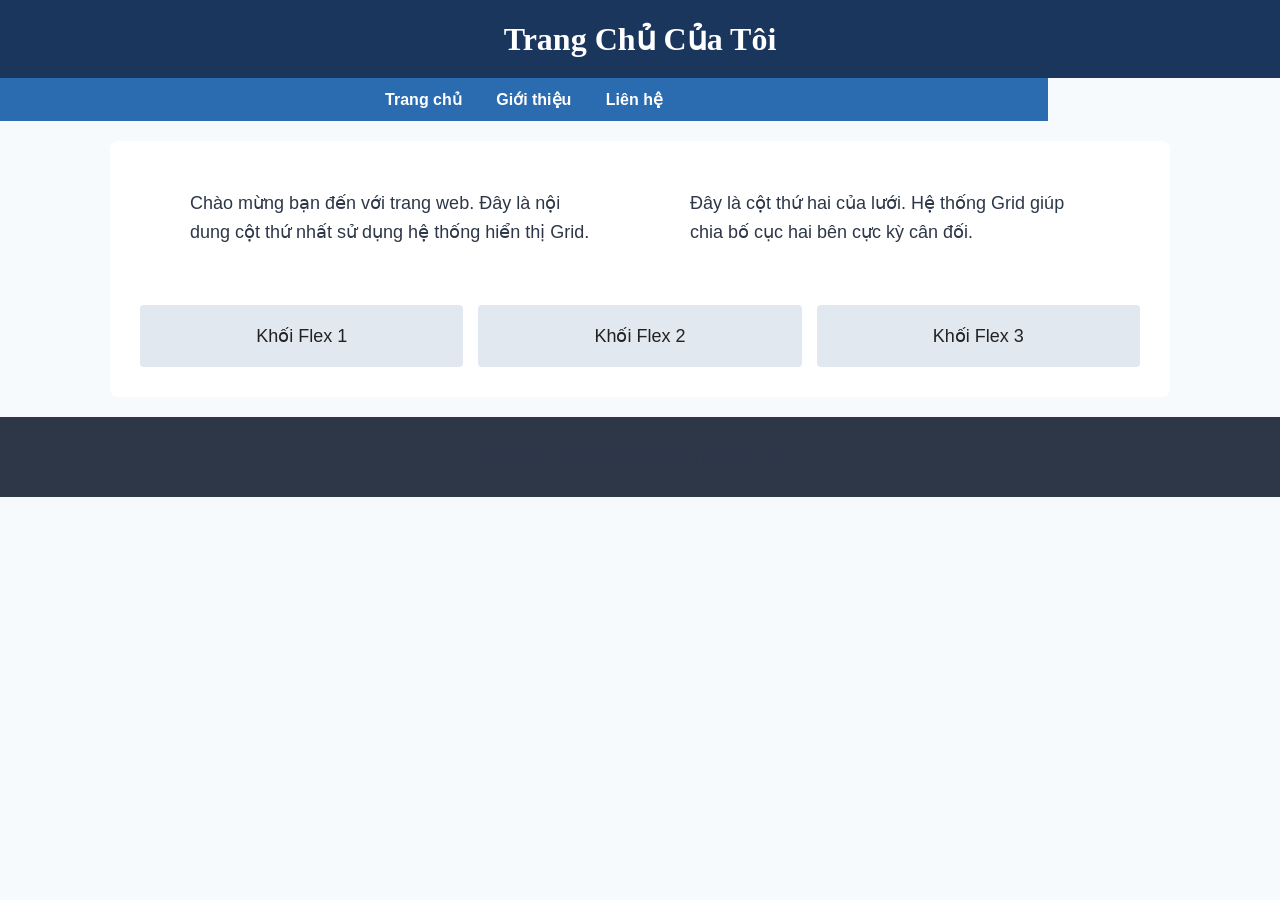
<file: index.html>
<!DOCTYPE html>
<html lang="vi">
<head>
    <meta charset="UTF-8">
    <title>Trang Chủ</title>
    <link rel="stylesheet" href="style.css">
</head>
<body>
    <a href="#main" class="skip-link">Chuyển đến Nội dung chính</a>

    <header>
        <h1>Trang Chủ Của Tôi</h1>
    </header>
    <nav>
        <ul>
            <li><a href="index.html">Trang chủ</a></li>
            <li><a href="about.html">Giới thiệu</a></li>
            <li><a href="contact.html">Liên hệ</a></li>
        </ul>
    </nav>
    <main id="main">
        <div class="grid">
            <div>
                <p>Chào mừng bạn đến với trang web. Đây là nội dung cột thứ nhất sử dụng hệ thống hiển thị Grid.</p>
            </div>
            <div>
                <p>Đây là cột thứ hai của lưới. Hệ thống Grid giúp chia bố cục hai bên cực kỳ cân đối.</p>
            </div>
        </div>
        <div class="flex">
            <div>Khối Flex 1</div>
            <div>Khối Flex 2</div>
            <div>Khối Flex 3</div>
        </div>
    </main>
    <footer>
        <p>© 2026 Bản quyền thuộc về khóa học Intro CSS.</p>
    </footer>
</body>
</html>
</file>
<file: style.css>
body {
    font-family: 'Segoe UI', Tahoma, Geneva, Verdana, sans-serif;
    font-size: 16px;
    color: #222222;
    margin: 0;
    padding: 0;
    background-color: #f7fafc;
}
header {
    background-color: #1a365d;
    padding: 20px;
    text-align: center;
}

/* Yêu cầu 4: Thay đổi phần tử nav sử dụng inline-block và rộng xấp xỉ 80% */
nav {
    background-color: #2b6cb0;
    padding: 12px;
    text-align: center;
    display: inline-block;
    width: 80%;
    margin: 0 auto;
}

/* Yêu cầu 3: Nhận xét (comment) ẩn kiểu dáng cũ của phần tử li */
/* li {
    display: inline-block;
    width: 120px;
    text-align: center;
} 
*/

/* Thêm định dạng cơ bản cho li mới để menu không bị vỡ */
nav ul {
    list-style: none;
    padding: 0;
    margin: 0;
}
nav li {
    display: inline;
    margin: 0 15px;
}

/* Yêu cầu 5: Sử dụng bộ chọn hậu duệ chỉ tạo kiểu cho hình ảnh trong nav rộng 10% */
nav img {
    width: 10%;
    height: auto;
}

main {
    background-color: #ffffff;
    font-size: 18px;
    padding: 30px;
    max-width: 1000px;
    margin: 20px auto;
    border-radius: 8px;
}

/* Yêu cầu 6 & 8: Tạo kiểu lớp grid sử dụng lưới 2 cột (mỗi cột ~40%), thêm thuộc tính căn chỉnh */
.grid {
    display: grid;
    grid-template-columns: 40% 40%;
    justify-content: space-around; /* Căn đều khoảng cách */
    align-items: center;          /* Căn giữa theo chiều dọc */
    row-gap: 20px;                 /* Khoảng cách giữa các hàng */
    margin-bottom: 40px;
}

/* Yêu cầu 7: Chỉ tạo kiểu cho hình ảnh trong lớp grid rộng 100% */
.grid img {
    width: 100%;
    height: auto;
}

/* Yêu cầu 9: Tạo kiểu lớp flex sử dụng flex-wrap và justify-content */
.flex {
    display: flex;
    flex-wrap: wrap;
    justify-content: space-between;
    gap: 15px;
}

.flex div {
    background-color: #e2e8f0;
    padding: 20px;
    border-radius: 4px;
    flex: 1 1 25%;
    text-align: center;
}

footer {
    background-color: #2d3748;
    color: #ffffff;
    padding: 15px;
    text-align: center;
    font-size: 14px;
}

h1 {
    text-align: center;
    font-family: 'Georgia', serif;
    color: #ffffff;
    margin: 0;
}
p {
    line-height: 1.6;
    color: #2d3748;
}
nav a {
    color: #ffffff;
    text-decoration: none;
    font-weight: bold;
}

/* CSS bổ sung để ẩn liên kết Skip to main content đi, chỉ hiện khi nhấn Tab (đạt chuẩn WAVE) */
.skip-link {
    position: absolute;
    top: -40px;
    left: 0;
    background: #bf55ec;
    color: white;
    padding: 8px;
    z-index: 100;
}
.skip-link:focus {
    top: 0;
}
</file>
